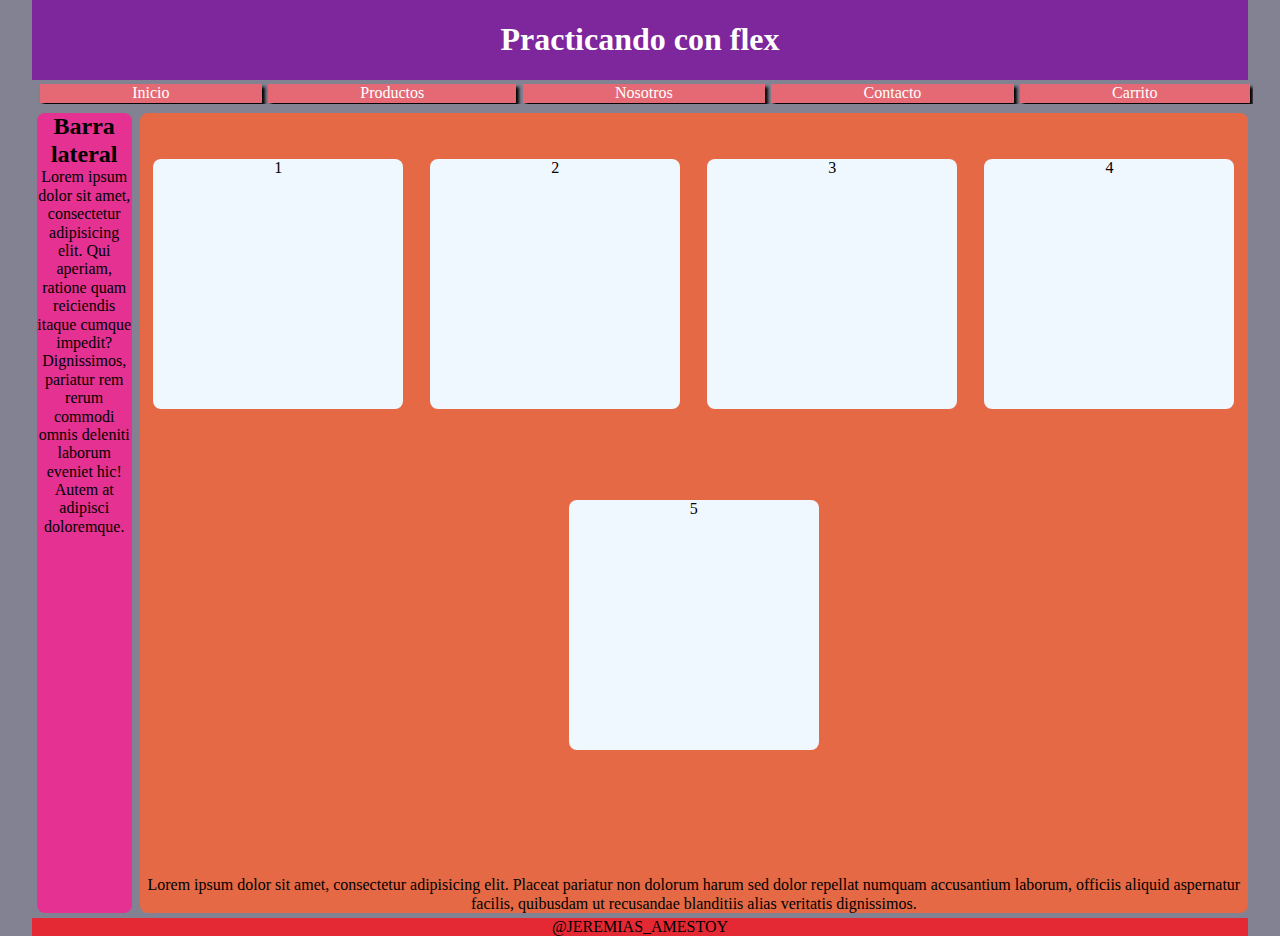
<file: index.html>
<!DOCTYPE html>

<html>
<head>
    <title>Practica del dia 18/02/21 con flex</title>
    <meta charset="utf-8"/>
    <meta name="viewport" content="width=device-width, initial-scale=1">
    <link rel="stylesheet" type="text/css" href="normalize.css"/>
    <link rel="stylesheet" type="text/css" href="style_01.css"/>
    
</head>

<body>
    <header>
        <h1>Practicando con flex</h1>
    </header>
    
    <nav>
        <ul id="lista-menu">
            <li id="lista-menu__li"><a href="#">Inicio</a></li>
            <li id="lista-menu__li"><a href="#">Productos</a></li>
            <li id="lista-menu__li"><a href="#">Nosotros</a></li>
            <li id="lista-menu__li"><a href="#">Contacto</a></li>
            <li id="lista-menu__li"><a href="#">Carrito</a></li>
        </ul>
    </nav>
    
    <div id="flex-container-central">
    <aside id="barra-lateral">
        <h2>Barra lateral</h2>
        <p>Lorem ipsum dolor sit amet, consectetur adipisicing elit. Qui aperiam, ratione quam reiciendis itaque cumque impedit? Dignissimos, pariatur rem rerum commodi omnis deleniti laborum eveniet hic! Autem at adipisci doloremque.</p>
    </aside>
    
    <div id="flex-content">
        <div>1</div>
        <div>2</div>
        <div>3</div>
        <div>4</div>
        <div>5</div>
        <p>Lorem ipsum dolor sit amet, consectetur adipisicing elit. Placeat pariatur non dolorum harum sed dolor repellat numquam accusantium laborum, officiis aliquid aspernatur facilis, quibusdam ut recusandae blanditiis alias veritatis dignissimos.</p>
    </div>
    
    
    </div>
    
       <footer>
        @JEREMIAS_AMESTOY
    </footer>            
                       
                
</body>




</html>
</file>
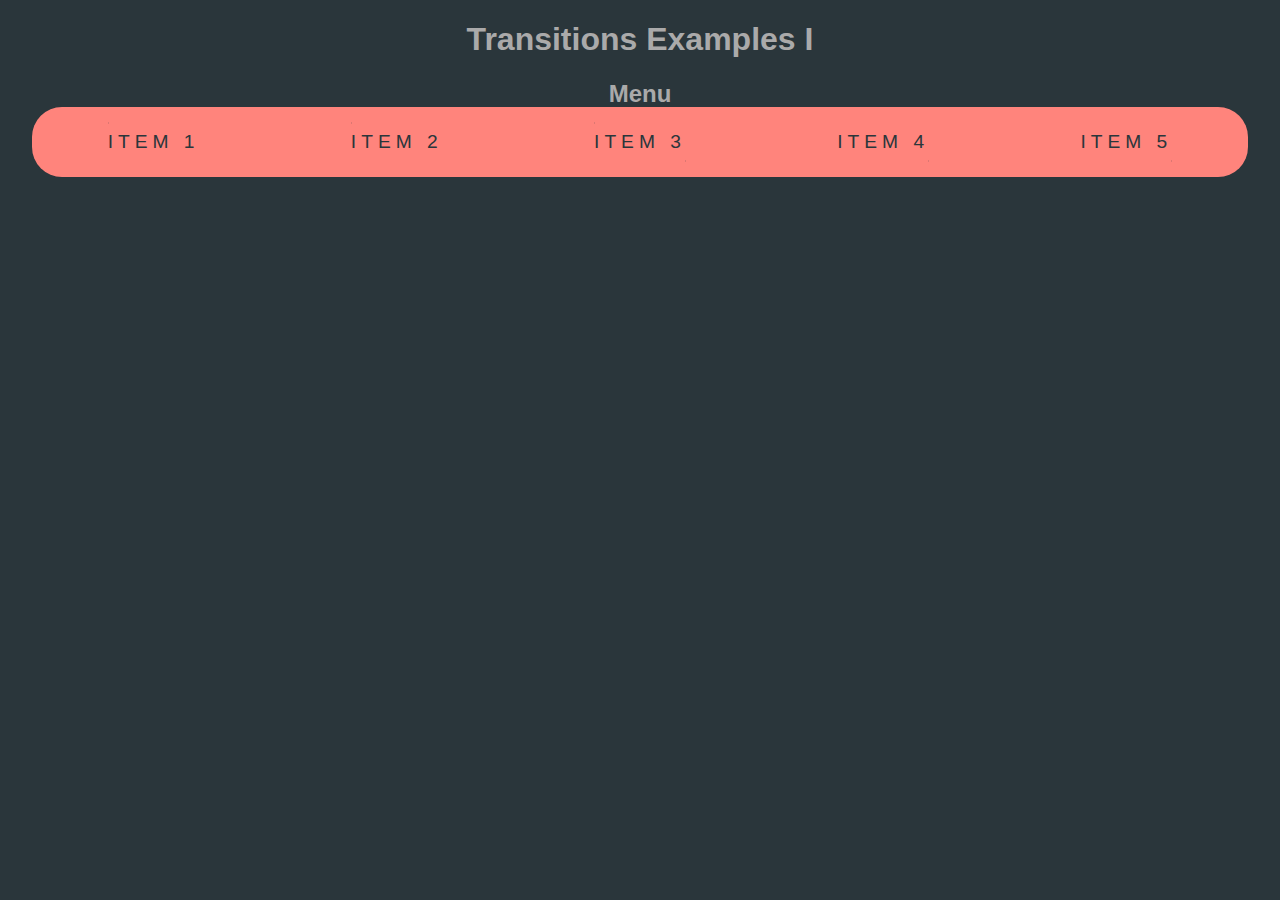
<file: business.html>
<!DOCTYPE html>
<html lang="es">

    <head>
        <meta charset="UTF-8">
        <meta http-equiv="X-UA-Compatible" content="IE=edge">
        <meta name="viewport" content="width=device-width, initial-scale=1.0">
        <title>business</title>
        <link rel="stylesheet" href="styles.css">
        <link rel="stylesheet" href="normalize.css">
    </head>

    <body>
        <h1 class="title">Transitions Examples I</h1>
        <h2 class="title">Menu</h2>
        <nav class="main-nav">
            <ul class="main-menu">
                <li class="main-menu__item">Item 1</li>
                <li class="main-menu__item">Item 2</li>
                <li class="main-menu__item">Item 3</li>
                <li class="main-menu__item">Item 4</li>
                <li class="main-menu__item">Item 5</li>
            </ul>
        </nav>
    </body>

</html>
</file>
<file: style_01.css>
body{
    background: #838293;
    text-align: center;
    display: flex;
    flex-direction: column;
    margin:0 auto;
    width: 95%;
    min-height: 900px;
        
}

header{
   background: rgba(125, 015, 158, 0.8);
    color: #FFFFFF;
}

nav{
    height:1.2em;
    margin: 0.3em; 
    overflow: hidden;
    width: 100%;
   /* background: #E56974;*/
}

nav ul{
    
    display: flex;
    justify-content: space-around;
    list-style: none;
}

nav ul li{
    background: #E56974;
    margin: 0 0.2em;
    flex-grow: 1; /*ocupa todo el espacio restante*/
    transition: transform 1s;
    box-shadow: 3px 3px 3px;
}

nav ul li:hover{
    background: #E56944;
    transform: scale(1.3);
    box-shadow: 5px 5px 5px;
}

nav ul li a{
    text-decoration: none;
    color: #FFFFFF;
}


#flex-container-central{
    display: flex;
    flex-flow: row nowrap; 
   
}

#barra-lateral{
    border-radius: .5em;
    width: 20%;
    margin-right: .5em;
    margin: .3em; 
    background: #E53191;
    max-width: 200px;
    
}

#flex-content{
    display:flex;
    border-radius: .5em;
    margin: .3em 0;
    margin-left: .2em;
    background: #E56944;
    min-width:80%;
    flex-wrap: wrap;
    justify-content: space-around;
    min-height: 800px;
    align-items: center;
    
}


#flex-content div{
    border-radius: .5em;
    margin:5px;
    background-color: aliceblue;
    order:1;
    height: 250px;
    width: 250px;
}

#flex-content p{
    align-self: flex-end;
    order:2;
}



footer{
    background: #E52934;
    width:100%;
    align-self: flex-end;
}


@media (max-width:500px){
    #flex-container-central{
        flex-direction: column;
    }
    
    #flex-content{
        width:100%;
        min-height: 500px;
    }
    
    #barra-lateral{
        order:2;
        margin:0px 0px .4em;
        min-width: 100%;
        
    }
    
    footer{
        align-self: flex-end;
        order:3;
    }
    
    nav{
        margin: .3em auto;
        width: 90%;
    }
    
    
    nav ul{
        
        flex-direction: column;
            
    }
    
    nav ul li{
        border-radius: .5em;
        box-shadow: 0px 0px 0px;
        margin-bottom: .5em;
    }
    
    nav ul li:hover{
        transform: none;
        
        
    }
    
    nav:hover{
        height:8em;
        position: static;
        
    }
    
    #flex-content div{
    flex-grow:1;
    }
}
</file>
<file: styles.css>
body {
    margin: 0;
    background-color: #2a363b;
    font-family: sans-serif;
}

.title {
    text-align: center;
    color: #aaa;
}

.main-menu {
    list-style: none;
    padding-left: 0;
    width: 95%;
    display: flex;
    margin-left: auto;
    margin-right: auto;
    justify-content: space-around;
    background: #ff847c;
    font-size: 1.2rem;
    color: #2a363b;
    text-transform: uppercase;
    letter-spacing: 5px;
    border-radius: 30px;
}

.main-menu__item {
    position: relative;
    cursor: pointer;
    padding: 1.5rem 0;
    overflow: hidden;
}

.main-menu__item::before,
.main-menu__item::after {
    content: "";
    display: block;
    position: absolute;
    width: 100%;
    height: 2px;
    background: #2a363b;
    transition: transform 0.2s;
}

.main-menu__item::before {
    top: 15px;
    transform: translateX(-100%);
}

.main-menu__item::after {
    bottom: 15px;
    transform: translateX(100%);
}

.main-menu__item:hover:before,
.main-menu__item:hover:after {
    transform: translateX(0);
}
</file>
